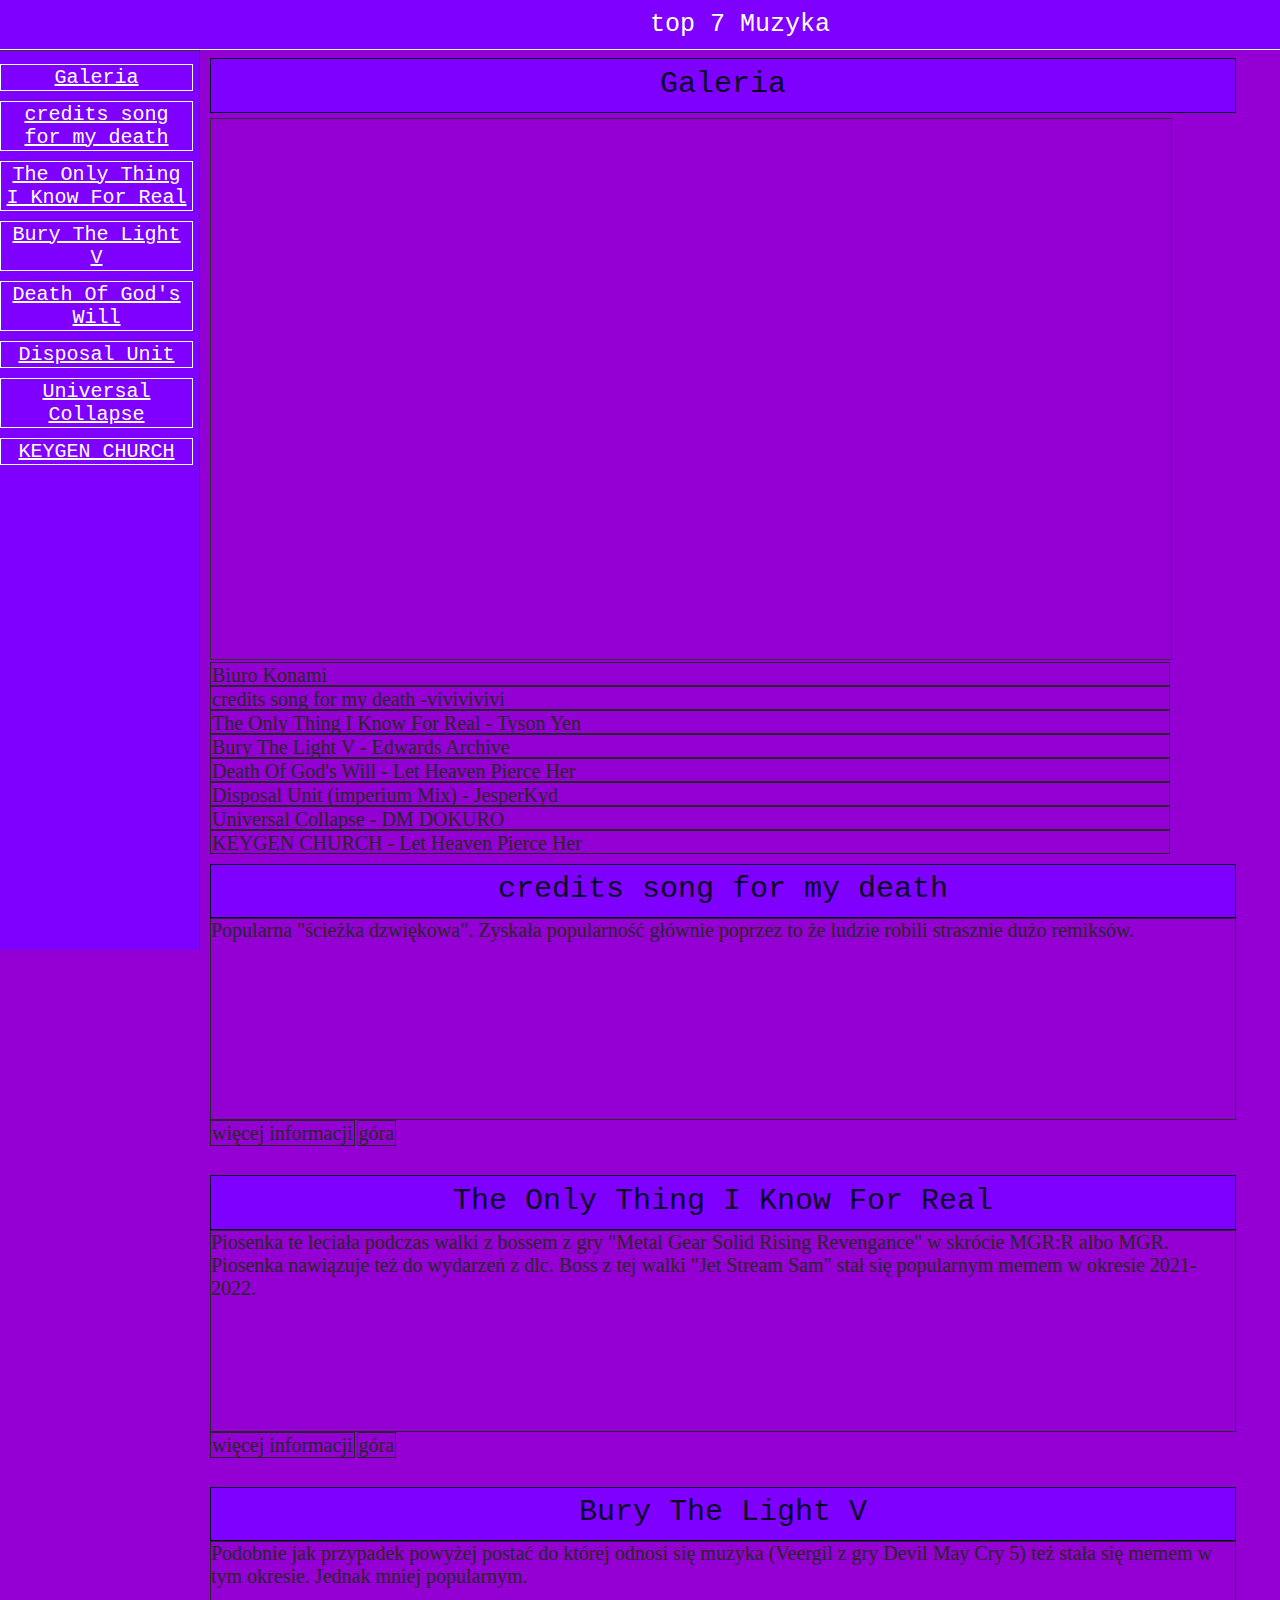
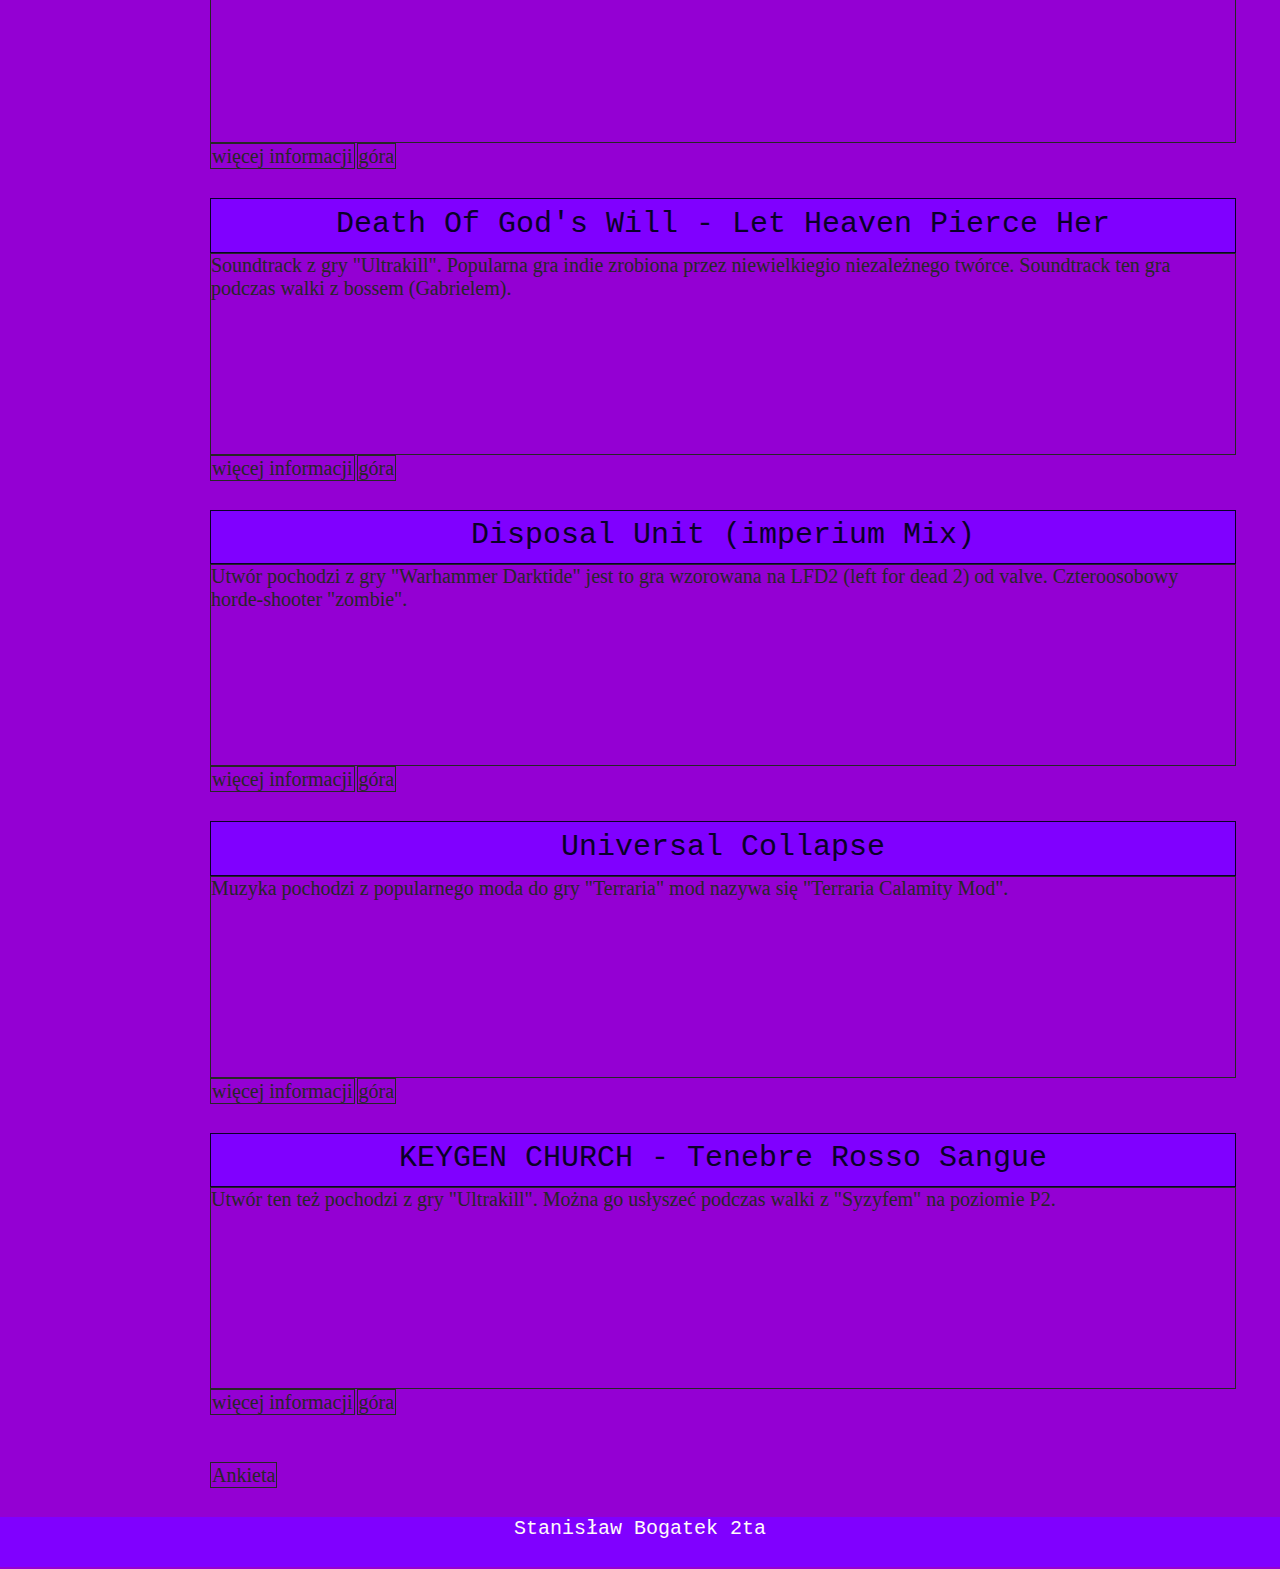
<file: index.html>
<!DOCTYPE html>
<html lang="pl">
<head>
    <meta charset="UTF-8">
    <meta name="viewport" content="width=device-width, initial-scale=1.0">
    <title>Strona główna</title>
    <link href="style.css" rel="stylesheet" type="text/css">
</head>
<body>
    <header>top 7 Muzyka</header>
    <nav>
        <a href="#gallery">Galeria</a>
        <a href="#article1">credits song for my death</a>
        <a href="#article2">The Only Thing I Know For Real</a>
        <a href="#article3">Bury The Light V</a>
        <a href="#article4">Death Of God's Will</a>
        <a href="#article5">Disposal Unit</a>
        <a href="#article6">Universal Collapse</a>
        <a href="#article7">KEYGEN CHURCH</a>
    </nav>
    <div class="gallery_header" id="gallery">Galeria</div>
    <iframe src="https://www.youtube-nocookie.com/embed/urxeNbBc1nk?si=bBRcRimjdmOOxAAT" class="gallery_i_frame" id="gallery_pictures" name="galleryWindow" allowfullscreen="true"></iframe>
    <div class="gallery_links">
        <a target="galleryWindow" href="https://www.google.com/maps/embed?pb=!1m18!1m12!1m3!1d421570.9700027616!2d-118.47183009988869!3d34.362610896899746!2m3!1f0!2f0!3f0!3m2!1i1024!2i768!4f13.1!3m3!1m2!1s0x80c2b41aead2d717%3A0xf7169efd2f895748!2sKonami%20Digital%20Entertainment%2C%20Inc.!5e0!3m2!1spl!2spl!4v1737403252803!5m2!1spl!2spl">Biuro Konami</a>
        <a target="galleryWindow" href="https://www.youtube-nocookie.com/embed/urxeNbBc1nk?si=bBRcRimjdmOOxAAT">credits song for my death -vivivivivi</a>
        <a target="galleryWindow" href="https://www.youtube.com/embed/CXRxRTW6nXg?si=V5BP3Ga88NYZIjSt">The Only Thing I Know For Real - Tyson Yen</a>
        <a target="galleryWindow" href="https://www.youtube.com/embed/PjCitosZ4V8?si=2AMFjOlNXItR1TMu">Bury The Light V - Edwards Archive</a>
        <a target="galleryWindow" href="https://www.youtube.com/embed/AnLuKx_c7Ds?si=r8FhRg7qSPwTlf7m">Death Of God's Will - Let Heaven Pierce Her</a>
        <a target="galleryWindow" href="https://www.youtube.com/embed/Ni3CazygOh4?si=g1ZEXgNo0PQWflgZ">Disposal Unit (imperium Mix) - JesperKyd</a>
        <a target="galleryWindow" href="https://www.youtube.com/embed/srjhoxEE4Uk?si=arh3Zun8KrCaCMCW">Universal Collapse - DM DOKURO</a>
        <a target="galleryWindow" href="https://www.youtube.com/embed/MG5L-1pI8bI?si=nuZoRKlpqNskppVR">KEYGEN CHURCH - Let Heaven Pierce Her</a>
    </div>
    <div class="gallery_header" id="article1">credits song for my  death</div>
    <article>Popularna "ścieżka dzwiękowa". Zyskała popularność głównie poprzez to że ludzie robili strasznie dużo remiksów.</article>
    <div class="article_links"><a href="https://www.youtube.com/playlist?list=PLv1WwnEUDdiMYlxovP25Vemw7CYkn_Up9" target="_blank">więcej informacji</a><a href="#top">góra</a></div>
    <div class="gallery_header" id="article2">The Only Thing I Know For Real</div>
    <article>Piosenka te leciała podczas walki z bossem z gry "Metal Gear Solid Rising Revengance" w skrócie MGR:R albo MGR. Piosenka nawiązuje też do wydarzeń z dlc. Boss z tej walki "Jet Stream Sam" stał się popularnym memem w okresie 2021-2022.</article>
    <div class="article_links"><a href="https://metalgear.fandom.com/wiki/Metal_Gear_Rising:_Revengeance" target="_blank">więcej informacji</a><a href="#top">góra</a></div>
    <div class="gallery_header" id="article3">Bury The Light V</div>
    <article>Podobnie jak przypadek powyżej postać do której odnosi się muzyka (Veergil z gry Devil May Cry 5) też stała się memem w tym okresie. Jednak mniej popularnym.</article>
    <div class="article_links"><a href="https://devilmaycry.fandom.com/wiki/Devil_May_Cry_5" target="_blank">więcej informacji</a><a href="#top">góra</a></div>
    <div class="gallery_header" id="article4">Death Of God's Will - Let Heaven Pierce Her</div>
    <article>Soundtrack z gry "Ultrakill". Popularna gra indie zrobiona przez niewielkiegio niezależnego twórce. Soundtrack ten gra podczas walki z bossem (Gabrielem). </article>
    <div class="article_links"><a href="https://ultrakill.fandom.com/wiki/Home" target="_blank">więcej informacji</a><a href="#top">góra</a></div>
    <div class="gallery_header" id="article5">Disposal Unit (imperium Mix)</div>
    <article>Utwór pochodzi z gry "Warhammer Darktide" jest to gra wzorowana na LFD2 (left for dead 2) od valve. Czteroosobowy horde-shooter "zombie".</article>
    <div class="article_links"><a href="https://warhammer-40k-darktide.fandom.com/wiki/Warhammer_40K_Darktide_Wiki" target="_blank">więcej informacji</a><a href="#top">góra</a></div>
    <div class="gallery_header" id="article6">Universal Collapse</div>
    <article>Muzyka pochodzi z popularnego moda do gry "Terraria" mod nazywa się "Terraria Calamity Mod".</article>
    <div class="article_links"><a href="https://calamitymod.wiki.gg/wiki/Calamity_Mod_Wiki" target="_blank">więcej informacji</a><a href="#top">góra</a></div>
    <div class="gallery_header" id="article7">KEYGEN CHURCH - Tenebre Rosso Sangue</div>
    <article>Utwór ten też pochodzi z gry "Ultrakill". Można go usłyszeć podczas walki z "Syzyfem" na poziomie P2.</article>
    <div class="article_links"><a href="https://ultrakill.fandom.com/wiki/Home" target="_blank">więcej informacji</a><a href="#top">góra</a></div>
    <br>
    <div class="article_links"><a href="ankieta.html">Ankieta</a></div>
    <footer>Stanisław Bogatek 2ta</footer>
</body>
</html>
</file>
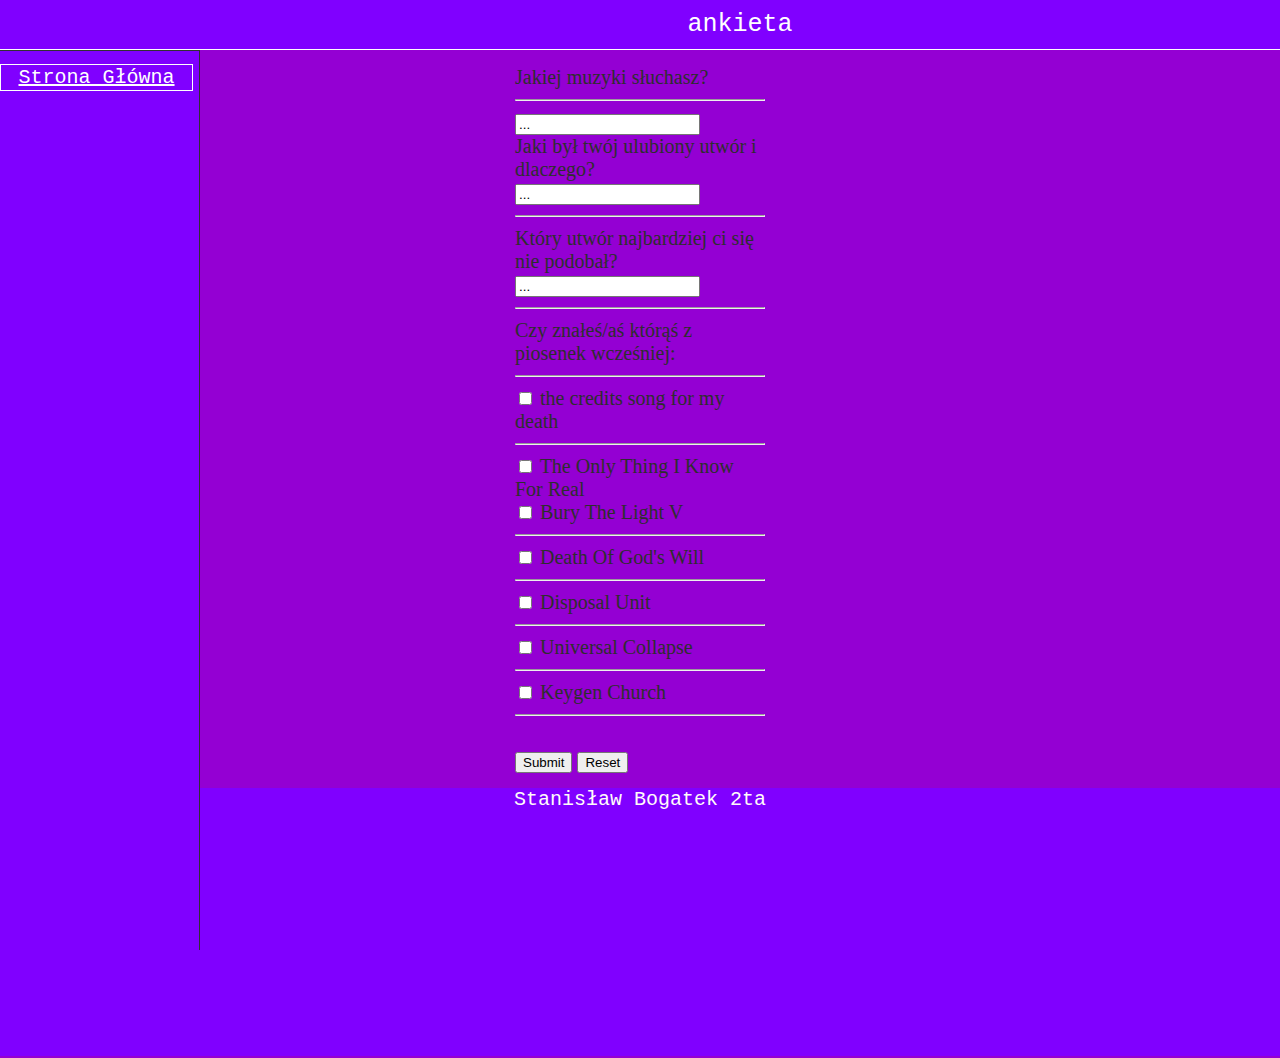
<file: ankieta.html>
<!DOCTYPE html>
<html lang="pl">
<head>
    <meta charset="UTF-8">
    <meta name="viewport" content="width=device-width, initial-scale=1.0">
    <title>Ankieta</title>
    <link rel="stylesheet" type="text/css" href="style.css">


    
</head>
<body>
    <header>ankieta</header>
    <nav><a href="index.html">Strona Główna</a></nav>
    <br>
    <main>
    <form action="mailto:example@example.com" method="post" enctype="text/plain">
        <label for="music">Jakiej muzyki słuchasz?</label><br>
        <hr>
        <input type="text" id="music" name="music" value="..."><br>
        <label for="firstname">Jaki był twój ulubiony utwór i dlaczego?</label><br>
        <input type="text" id="best" name="best" value="..."><br>
        <hr>
        <label for="lastname">Który utwór najbardziej ci się nie podobał?</label><br>
        <input type="text" id="worst" name="worst" value="..."><br>
        <hr>
        Czy znałeś/aś którąś z piosenek wcześniej: <br>
        <hr>
        <input type="checkbox" id="know1" name="know1" value="the_credits_song _for_my_death"></input>
        <label for="know1">the credits song for my death</label><br>
        <hr>
        <input type="checkbox" id="know2" name="know2" value="the_only_thing_i_know_for_real"></input>
        <label for="know2">The Only Thing I Know For Real</label><br>
        <input type="checkbox" id="know3" name="know3" value="Bury_The_Light_V"></input>
        <label for="know3">Bury The Light V </label><br>
        <hr>
        <input type="checkbox" id="know4" name="know4" value="Death_Of_Will"></input>
        <label for="know4">Death Of God's Will</label><br>
        <hr>
        <input type="checkbox" id="know5" name="know5" value="Disposal_Unit"></input>
        <label for="know5">Disposal Unit</label><br>
        <hr>
        <input type="checkbox" id="know6" name="know6" value="Universal_Collapse"></input>
        <label for="know6">Universal Collapse</label><br>
        <hr>
        <input type="checkbox" id="know7" name="know7" value="Keygen_Church"></input>
        <label for="know7">Keygen Church</label><br>
        <hr>
        <br>
        <input type="submit" value="Submit"> <input type="reset" value="Reset">
    </form>  
    </main>  
    <footer style="padding-bottom: 17%;">Stanisław Bogatek 2ta</footer>
</body>
</html>
</file>
<file: style.css>
html body{
    margin-left:auto;
    margin-right:auto;
    background-color: darkviolet;
    color: rgb(49, 49, 49);
    overflow-x: hidden;
    
 }

 @keyframes fizyczne {
    0%{background-color: red;}
    25%{background-color: blueviolet;}
    50%{background-color: aqua;}
    100%{background-color: blue;}
}

header{
    animation-name: fizyczne;
    animation-duration: 3s;
    position: sticky;
    top:0vh;
    
    margin-top: -10px;
    width: 100%;
    height: 50px;

    box-sizing: border-box;
    padding-top: 10px;

    background-color: 	rgb(128, 0, 255);
    color: white;
    font-family: monospace;
    text-align: center;
    font-size: 25px;

    border-bottom: 1px solid;
}
nav{
    overflow-y: auto;
    white-space: nowrap;
    width: 100%;
    height: 40px;
    
    margin-top: 2px;
    
    border-top: 1px solid;

    background-color: rgb(128, 0, 255);
    font-family: monospace;
    text-align: center;

    box-sizing: border-box;
    padding-top:2.5px;
    font-size: 20px;
}
nav a{
    border: 1px solid;
    padding: 1px;
    color: white;
}
nav a:hover{
    background-color: darkmagenta;
}
.gallery_header{
    margin-top: 10px;
    width: 95%;
    height: 65px;

    margin-left: auto;
    margin-right: auto;

    background-color: 	rgb(128, 0, 255);
    color: rgb(10, 0, 41);
    font-family: monospace;
    text-align: center;
    font-size: 25px;

    border: 1px solid;
}

.gallery_i_frame{
    display: block;
    
    text-align: center;

    padding-left: 0;

    margin-top: 5px;
    width: 320px;
    height: 180px;

    margin-left: auto;
    margin-right: auto;

    border:1px solid;

}
.gallery_links{
    
    overflow-x: auto;
    white-space: nowrap;
    margin-top: 2px;
    width: 320px;
    margin-left: auto;
    margin-right: auto;
}
.gallery_links a{
    display: block;
    width: 315px;
    height: 20px;
    color:inherit;
    text-decoration: none;
    border:1px solid;
    padding:1px;
    color:rgb(39, 39, 39);
}

.gallery_links a:hover {
   background-color: darkmagenta;
}

.article_links{
    margin-left: auto;
    margin-right: auto;
    margin-top: 2px;
    width: 95%;
   margin-bottom: 30px;
}

.article_links a{
    margin-right: 2px;
    color:inherit;
    text-decoration: none; 
    border:1px solid;
    padding:1px;
    color:rgb(39, 39, 39);
    float: right;
}

.article_links a:hover {
   background-color: darkmagenta;
}

article{
    width: 95%;
    min-height: 100px;

    margin-left: auto;
    margin-right: auto;
    color:rgb(39, 39, 39);
    border:1px solid;
}

footer{
    width: 100%;
    margin-top: 15px;

    background-color: 	rgb(128, 0, 255);
    color: snow;
    font-family: monospace;
    text-align: center;
    font-size: 20px;
    height: 50px;
}

@media only screen and (min-width:600px) {
    .gallery_i_frame{
        width: 480px;
        height: 270px;
    }
    .gallery_links{
        
        width: 480px;
        font-size: 17px;
       
        
    }
    .gallery_links a {
        width: 475px;
        
    }
    article{
        min-height: 200px;
        font-size: 20px;
        
         
     }
     .gallery_header{
         padding-top: 7px;
         height: 40px;
         font-size: 27px;
         
         
     }
     .article_links a{
         font-size: 17px;
         float: none;
        
     }
     footer {
        margin-bottom: 40px;
     }
     nav {
        position: fixed;
        bottom: 0%;

     }
}
@media only screen and (min-width:1200px) {
    header{
       padding-left: 200px;
    }
    nav{
        position:fixed;
        width: 200px;
        height: 100%;
        white-space:wrap;
        border-right: 1px solid;
        top:48px;
    }
    nav a{
        display: block;
        width: 95%;
        margin-top: 10px;
    }
    .gallery_i_frame{
        margin-left: 210px;
        width: 960px;
        height: 540px;
    }
    .gallery_links{
        width:960px;
        font-size: 20px;
        margin-left: 210px;
    }
    .gallery_links a {
        width: 956px;
        overflow: hidden;
    }
    article{
        width: 80%;
        margin-left: 210px;
        min-height: 200px;
        font-size: 20px;
        
    }
    .gallery_header{
        width: 80%;
        margin-left: 210px;
        padding-top: 7.5px;
        height: 45px;
        font-size: 30px;
        
        
    }
    .article_links a{
        font-size: 20px;
    }
    .article_links{
        margin-left: 210px;
    }
    footer{
        
        bottom: 0;
        margin-bottom: -10px;
    }

}
form { 
    color: rgb(46, 46, 46);
    font-size: 20px;
    margin: 0 auto; 
    height: 100%;
    width:250px;
    }
</file>
